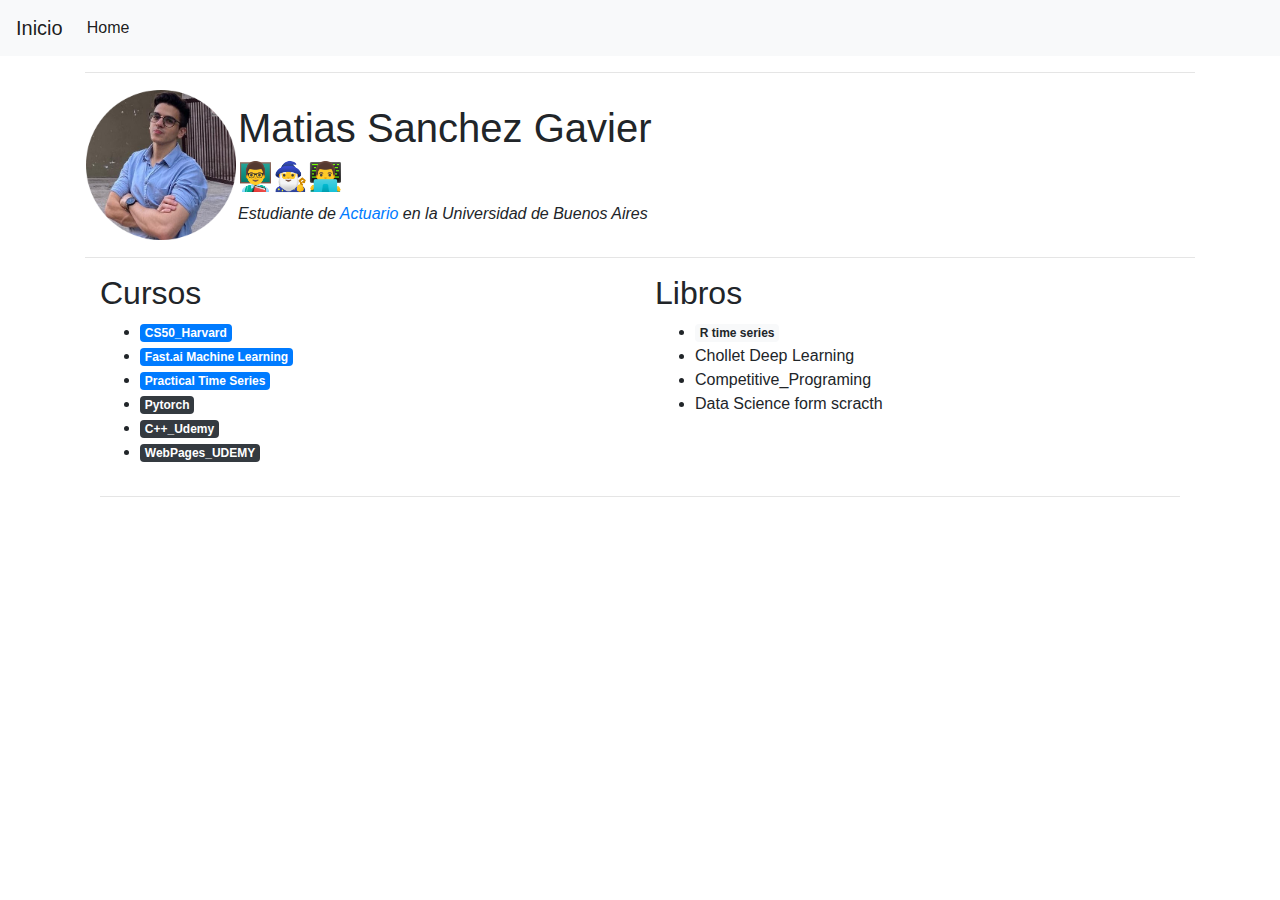
<file: Index.html>
<!DOCTYPE html>
<html lang="en" dir="ltr">

  <head>
    <!-- Required meta tags -->
 <meta charset="utf-8">
 <meta name="viewport" content="width=device-width, initial-scale=1, shrink-to-fit=no">
 <!-- Bootstrap CSS -->
 <link rel="stylesheet" href="https://stackpath.bootstrapcdn.com/bootstrap/4.4.1/css/bootstrap.min.css" integrity="sha384-Vkoo8x4CGsO3+Hhxv8T/Q5PaXtkKtu6ug5TOeNV6gBiFeWPGFN9MuhOf23Q9Ifjh" crossorigin="anonymous">
    <link rel="stylesheet" href="selector.css">
    <title>Matias Computación</title>
  </head>
  <body>
    <!-- As a link -->
    <nav class="navbar navbar-expand-lg navbar-light bg-light">
    <a class="navbar-brand" href="Index.html">Inicio</a>
    <button class="navbar-toggler" type="button" data-toggle="collapse" data-target="#navbarNav" aria-controls="navbarNav" aria-expanded="false" aria-label="Toggle navigation">
      <span class="navbar-toggler-icon"></span>
    </button>
    <div class="collapse navbar-collapse" id="navbarNav">
      <ul class="navbar-nav">
        <li class="nav-item active">
          <a class="nav-link" href="Index.html">Home <span class="sr-only">(current)</span></a>
        </li>
      </ul>
    </div>
  </nav>


    <div class="container-md">
      <hr>

      <table cellspacing= 20>
        <tr>
          <td><img src="imag/yo_circulo.png" alt="Foto de Matias"  width="150"></td>
          <td>    <h1>Matias Sanchez Gavier </h1>
              <h3>👨‍🏫🧙‍♂️👨‍💻</h3>
              <em>Estudiante de <st><a href="https://www.lanacion.com.ar/sociedad/que-hace-un-actuario-y-por-que-esta-considerada-la-profesion-del-futuro-nid2065083">Actuario</a></st> en la Universidad de Buenos Aires</em>

            </td>
        </tr>
      </table>
      <hr>
      <div class="container">
        <div class="row">
          <div class="col-md">
            <h2>Cursos</h2>
                <ul>
                <li><a href="https://cs50.harvard.edu/x/2020/psets/2/" class="badge badge-primary">CS50_Harvard</a></li>
                 <li><a href="http://course18.fast.ai/ml" class="badge badge-primary">Fast.ai Machine Learning</a></li>
                   <li><a href="https://www.coursera.org/learn/practical-time-series-analysis"class="badge badge-primary" >Practical Time Series</a></li>
                 <li><a href="https://www.coursera.org/learn/deep-neural-networks-with-pytorch" class="badge badge-dark">Pytorch </a></li>
                  <li><a href="https://www.udemy.com/home/my-courses/learning/" class="badge badge-dark">C++_Udemy</a></li>
                    <li><a href="https://www.udemy.com/home/my-courses/learning/ "class="badge badge-dark">WebPages_UDEMY</a></li>

                </ul>
          </div>
          <div class="col-md">
            <h2>Libros</h2>
              <ul>
                <li><a href="https://otexts.com/fpp2/planning.html" class="badge badge-light">R time series</a></li>
               <li>Chollet Deep Learning</li>
               <li>Competitive_Programing</li>
               <li >Data Science form scracth </li>


          </div>

        </div>
            <hr>
      </div>


    </div>


    <!-- Optional JavaScript -->
      <!-- jQuery first, then Popper.js, then Bootstrap JS -->
      <script src="https://code.jquery.com/jquery-3.4.1.slim.min.js" integrity="sha384-J6qa4849blE2+poT4WnyKhv5vZF5SrPo0iEjwBvKU7imGFAV0wwj1yYfoRSJoZ+n" crossorigin="anonymous"></script>
      <script src="https://cdn.jsdelivr.net/npm/popper.js@1.16.0/dist/umd/popper.min.js" integrity="sha384-Q6E9RHvbIyZFJoft+2mJbHaEWldlvI9IOYy5n3zV9zzTtmI3UksdQRVvoxMfooAo" crossorigin="anonymous"></script>
      <script src="https://stackpath.bootstrapcdn.com/bootstrap/4.4.1/js/bootstrap.min.js" integrity="sha384-wfSDF2E50Y2D1uUdj0O3uMBJnjuUD4Ih7YwaYd1iqfktj0Uod8GCExl3Og8ifwB6" crossorigin="anonymous"></script>


  </body>
</html>
</file>
<file: selector.css>
#MainTitle{
  text-align: center;
}
</file>
